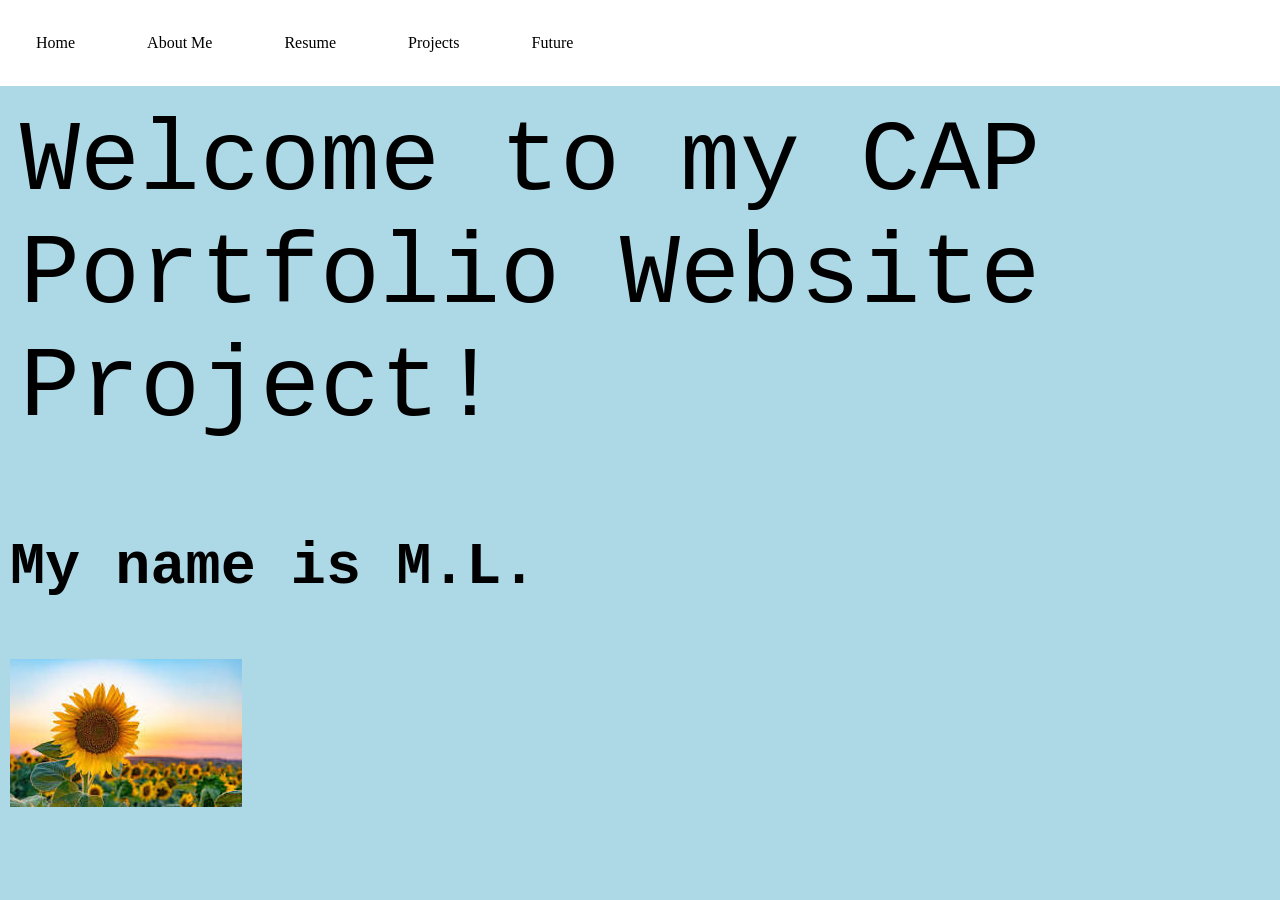
<file: index.html>
<!DOCTYPE html>
<html>
<head>
<link rel="stylesheet" href="style.css">
</head>
<body>

<ul>
  <li><a href="index.html">Home</a></li>
   <li><a href="aboutMe.html">About Me</a></li>
  <li><a href="resume.html">Resume</a></li>
  <li><a href="projects.html">Projects</a></li>
  <li><a href="future.html">Future</a></li>
</ul>

  <div class="center">
      <p class="p3">Welcome to my CAP Portfolio Website Project!</p>
  </div>

  <div class="container">
    <h3 class="p3">My name is M.L.</h3>
    <img src="sunflower.jpeg" alt="Sunflower Field">
  </div>


</body>
</html>
</file>
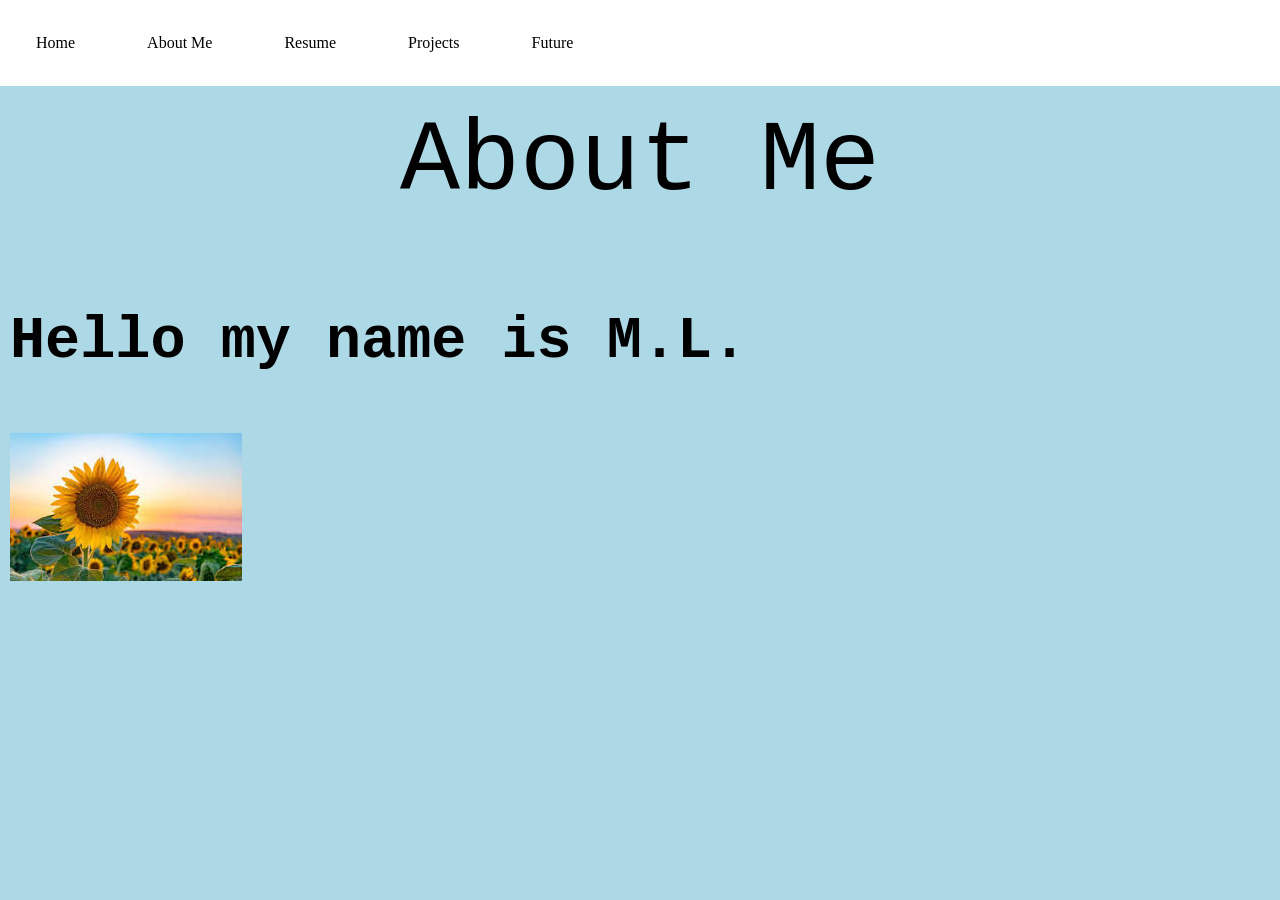
<file: aboutMe.html>
<!DOCTYPE html>
<html>
<head>
<link rel="stylesheet" href="style.css">
</head>
<body>

<ul>
  <li><a href="index.html">Home</a></li>
   <li><a href="aboutMe.html">About Me</a></li>
  <li><a href="resume.html">Resume</a></li>
  <li><a href="projects.html">Projects</a></li>
  <li><a href="future.html">Future</a></li>
</ul>

  <div class="center">
      <p class="p3">About Me</p>
  </div>

  <div class="container">
    <h3 class="p3">Hello my name is M.L.</h3>
    <img src="sunflower.jpeg" alt="Sunflower Field">
  </div>


</body>
</html>
</file>
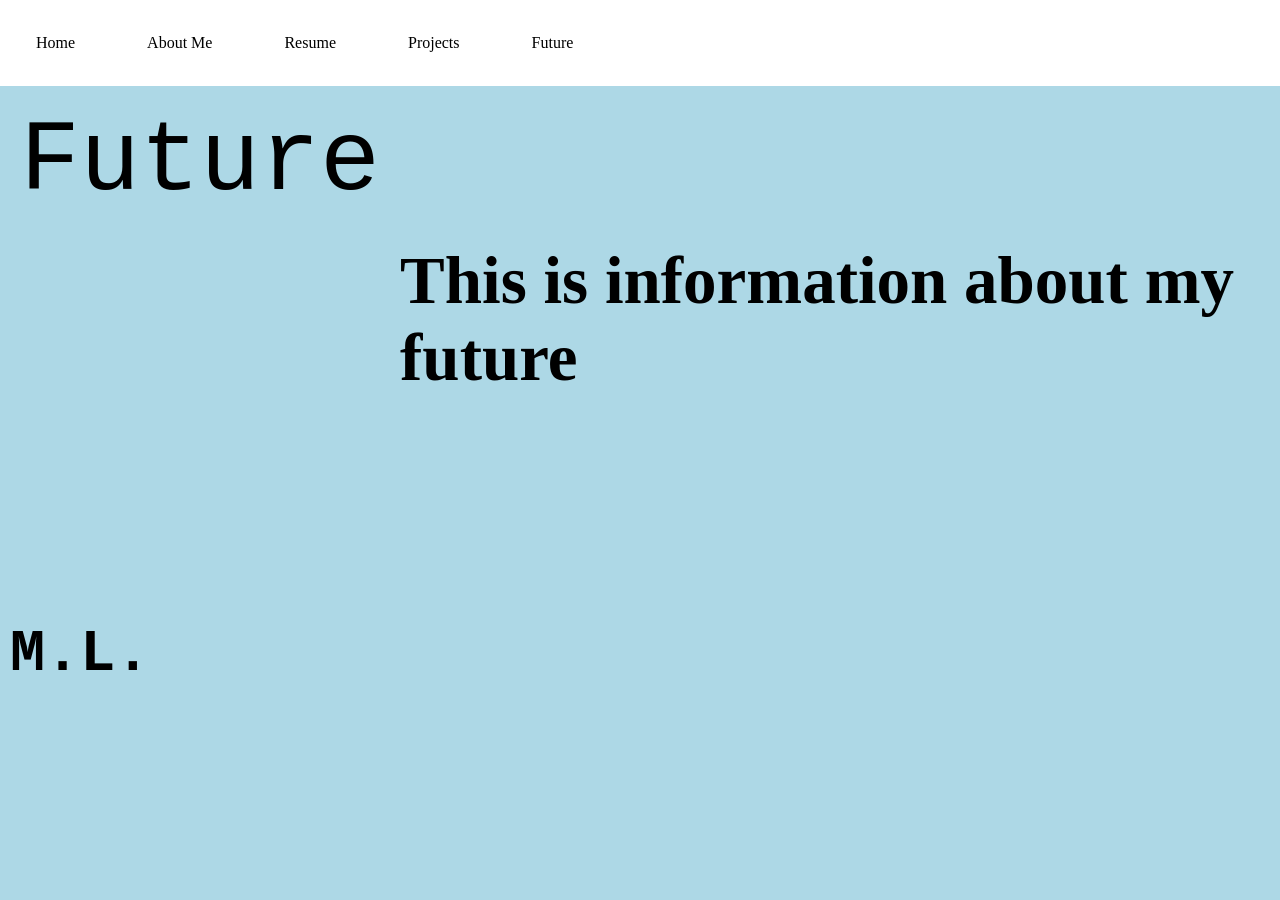
<file: future.html>
<!DOCTYPE html>
<html>
<head>
<link rel="stylesheet" href="style.css">
</head>
<body>

<ul>
  <li><a href="index.html">Home</a></li>
   <li><a href="aboutMe.html">About Me</a></li>
  <li><a href="resume.html">Resume</a></li>
  <li><a href="projects.html">Projects</a></li>
  <li><a href="future.html">Future</a></li>
</ul>

  <div class="center">
      <p class="p3">Future</p>
    <h6>This is information about my future</h6>
  </div>

  <div class="container">
    <h3 class="p3">M.L.</h3>
  </div>
   

</body>
</html>
</file>
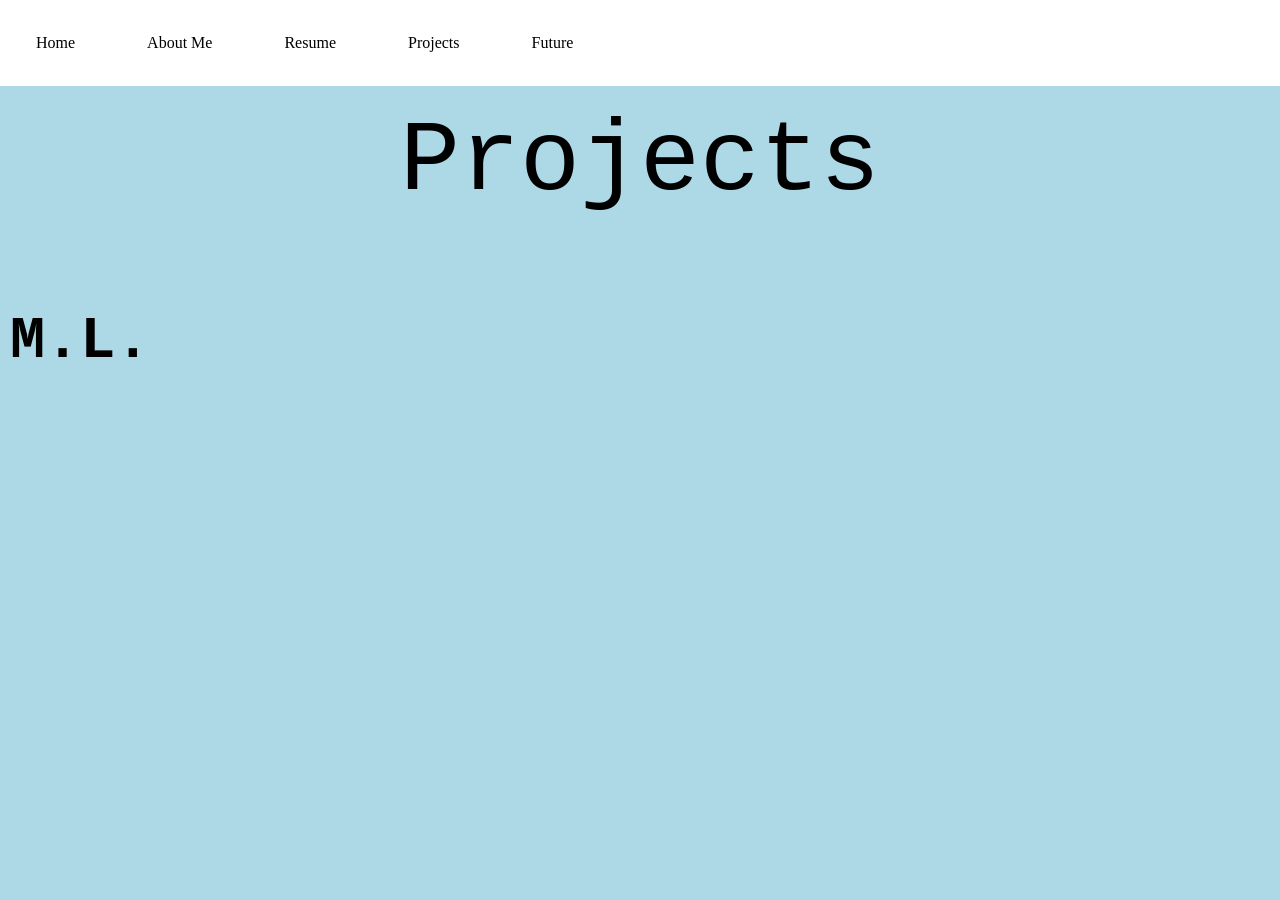
<file: projects.html>
<!DOCTYPE html>
<html>
<head>
<link rel="stylesheet" href="style.css">
</head>
<body>

<ul>
  <li><a href="index.html">Home</a></li>
   <li><a href="aboutMe.html">About Me</a></li>
  <li><a href="resume.html">Resume</a></li>
  <li><a href="projects.html">Projects</a></li>
  <li><a href="future.html">Future</a></li>
</ul>

  <div class="center">
      <p class="p3">Projects</p>
  </div>

  <div class="container">
    <h3 class="p3">M.L.</h3>
  </div>
   

</body>
</html>
</file>
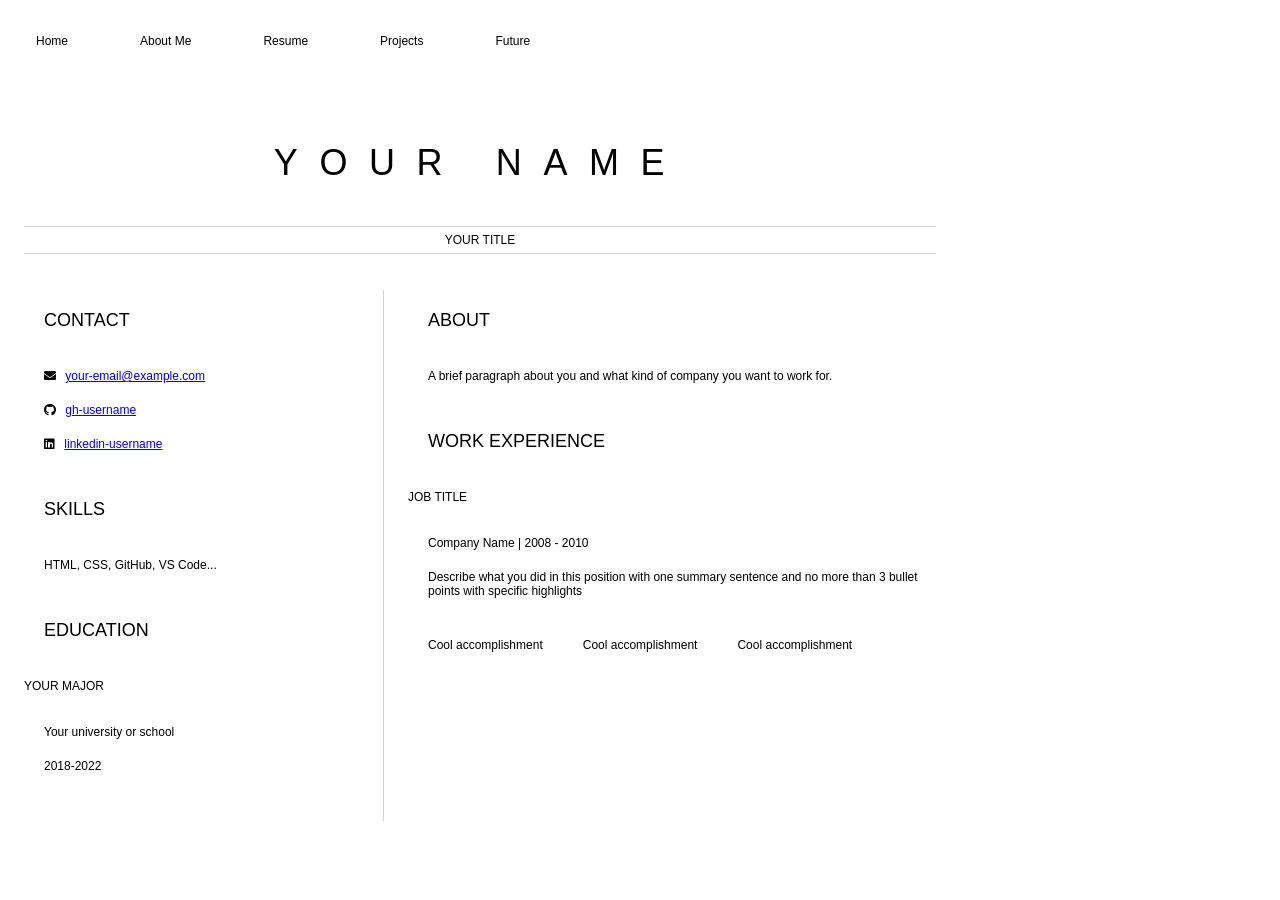
<file: resume.html>
<html>
	<head>
		<link href="resume.css" rel="stylesheet">
		<title>Your name resume</title>
        <link rel="stylesheet" href="https://cdnjs.cloudflare.com/ajax/libs/font-awesome/5.15.4/css/all.min.css">
	</head>

	<body>
    <ul>
  <li><a href="index.html">Home</a></li>
   <li><a href="aboutMe.html">About Me</a></li>
  <li><a href="resume.html">Resume</a></li>
  <li><a href="projects.html">Projects</a></li>
  <li><a href="future.html">Future</a></li>
</ul>
		<header id="header">
			<!-- resume header with your name and title -->
			<h1>YOUR NAME</h1>
			<hr>
			YOUR TITLE
			<hr>
		</header>
		<main>
			<article id="mainLeft">
				<section>
					<h2>CONTACT</h2>
					<!-- contact info including social media -->
                    <p>
                        <i class="fa fa-envelope" aria-hidden="true"></i>
                        <a href="mailto:your-email@example.com">your-email@example.com</a>
                    </p>
                    <p>
                        <i class="fab fa-github" aria-hidden="true"></i>
                        <a href="github.com/gh-username">gh-username</a>
                    </p>
                    <p>
                        <i class="fab fa-linkedin" aria-hidden="true"></i>
                        <a href="linkedin.com/linkedin-username">linkedin-username</a>
                    </p>
				</section>
				<section>
					<h2>SKILLS</h2>
					<!-- your skills -->
                    <p>HTML, CSS, GitHub, VS Code...</p>
				</section>
				<section>
					<h2>EDUCATION</h2>
					<!-- your education -->
                    <h3>YOUR MAJOR</h3>
                    <p>
                        Your university or school
                    </p>
                    <p>
                        2018-2022
                    </p>
				</section>            
			</article>
			<article id="mainRight">
				<section>
					<h2>ABOUT</h2>
					<!-- about you -->
					<p>A brief paragraph about you and what kind of company you want to work for.</p>
				</section>
				<section>
					<h2>WORK EXPERIENCE</h2>
					<!-- your work experience -->
                    <h3>JOB TITLE</h3>
                    <p>
                            Company Name | 2008 - 2010
                    </p>
                    <p>
                            Describe what you did in this position with one summary sentence and no more than 3 bullet points with specific highlights
                    </p>
                    <ul>
                            <li>Cool accomplishment</li>
                            <li>Cool accomplishment</li>
                            <li>Cool accomplishment</li>
                    </ul>
				</section>
			</article>
		</main>
	</body>
</html>
</file>
<file: style.css>
.center{
  display: flex;
  justify-content: center;
  font-size: 100px;
}

.container {
  font-size: 50px;
  padding: 10px;
}

.p3 {
  font-family: "Lucida Console", "Courier New", monospace;
}

body {
  margin: 0;
  padding: 0;
  background-color: lightblue;
}

h2, p {
  margin: 20px;
}

ul {
  list-style-type: none;
  margin: 0;
  padding: 0;
  overflow: hidden;
  background-color: white;
}

ul li {
  float: left;
  padding: 20px;
}

ul li a {
  display: block;
  color: black;
  text-align: center;
  padding: 14px 16px;
  text-decoration: none;
}

ul li a:hover {
  background-color: pink;
}
</file>
<file: resume.css>
body {
    font-family: 'Segoe UI', Tahoma, Geneva, Verdana, sans-serif;
    font-size: 12px;
    max-width: 960px;
    margin: auto;
}
h1 {
    font-size: 3em;
    letter-spacing: .6em;
    padding-top: 1em;
    padding-bottom: 1em;
}

h2 {
    font-size: 1.5em;
    padding-bottom: 1em;
}

h3 {
    font-size: 1em;
    padding-bottom: 1em;
}

main { 
    display: grid;
    grid-template-columns: 40% 60%;
    margin-top: 3em;
}
header {
    text-align: center;
    margin: auto 2em;
}

section {
    margin: auto 1em 4em 2em;
}

i {
    margin-right: .5em;
}

p {
    margin: .2em auto
}

hr {
    border: none;
    background-color: lightgray;
    height: 1px;
}

h1, h2, h3 {
    font-weight: 100;
    margin-bottom: 0;
}
#mainLeft {
    border-right: 1px solid lightgray;
}




.center{
  display: flex;
  justify-content: center;
  font-size: 100px;
}

.container {
  font-size: 50px;
  padding: 10px;
}

.p3 {
  font-family: "Lucida Console", "Courier New", monospace;
}

body {
  margin: 0;
  padding: 0;
}

h2, p {
  margin: 20px;
}

ul {
  list-style-type: none;
  margin: 0;
  padding: 0;
  overflow: hidden;
  background-color: white;
}

ul li {
  float: left;
  padding: 20px;
}

ul li a {
  display: block;
  color: black;
  text-align: center;
  padding: 14px 16px;
  text-decoration: none;
}

ul li a:hover {
  background-color: pink;
}
</file>
